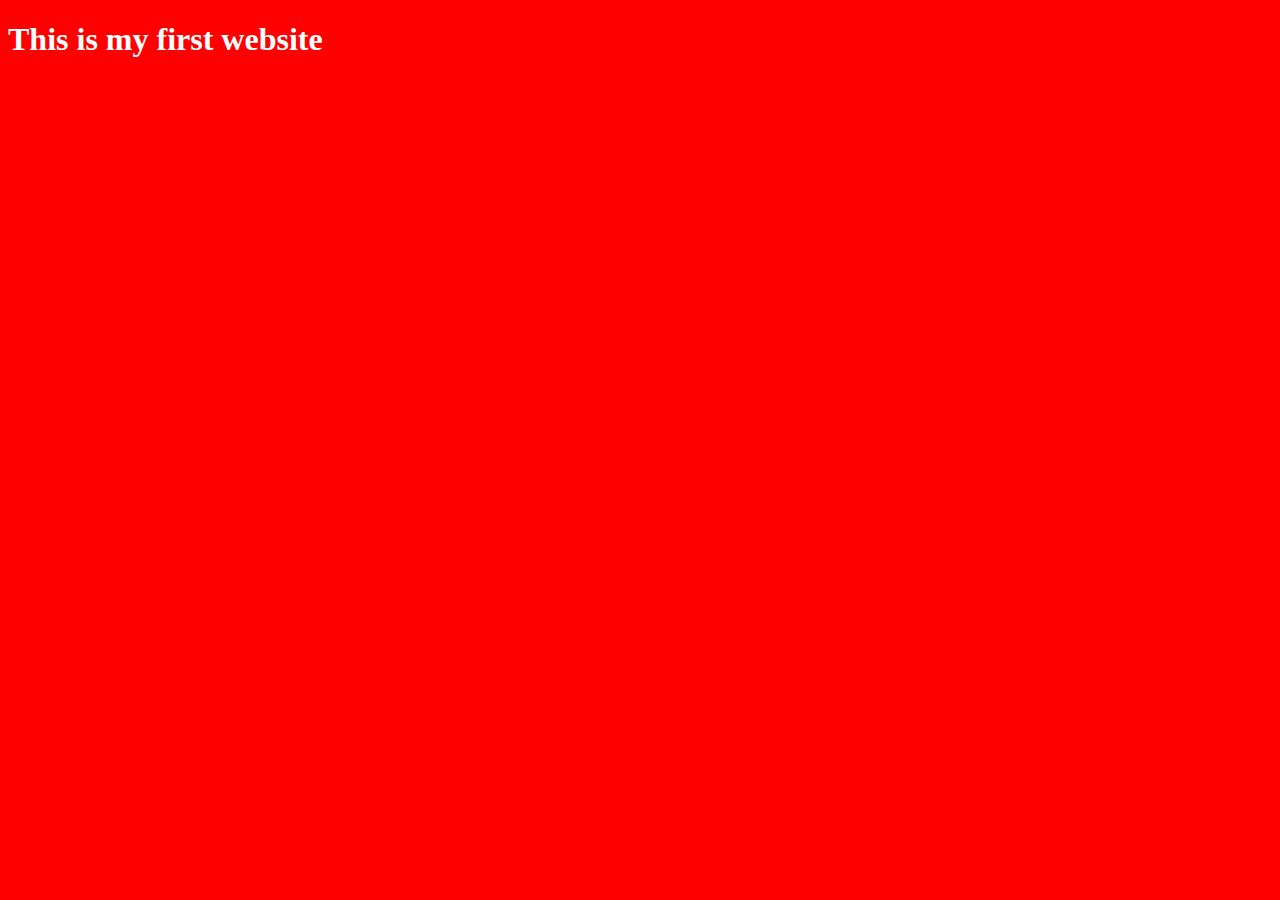
<file: index.html>
<!DOCTYPE html>
<html lang="en">
<head>
    <meta charset="UTF-8">
    <meta name="viewport" content="width=device-width, initial-scale=1.0">
    <title>My First Website</title>
    <link rel="stylesheet" href="style.css">
</head>
<body>
    <h1>This is my first website</h1>
    <!-- <video src="191354 (1080p).mp4" controls></video> -->
    <script src="script.js"></script>
</body>
</html>
</file>
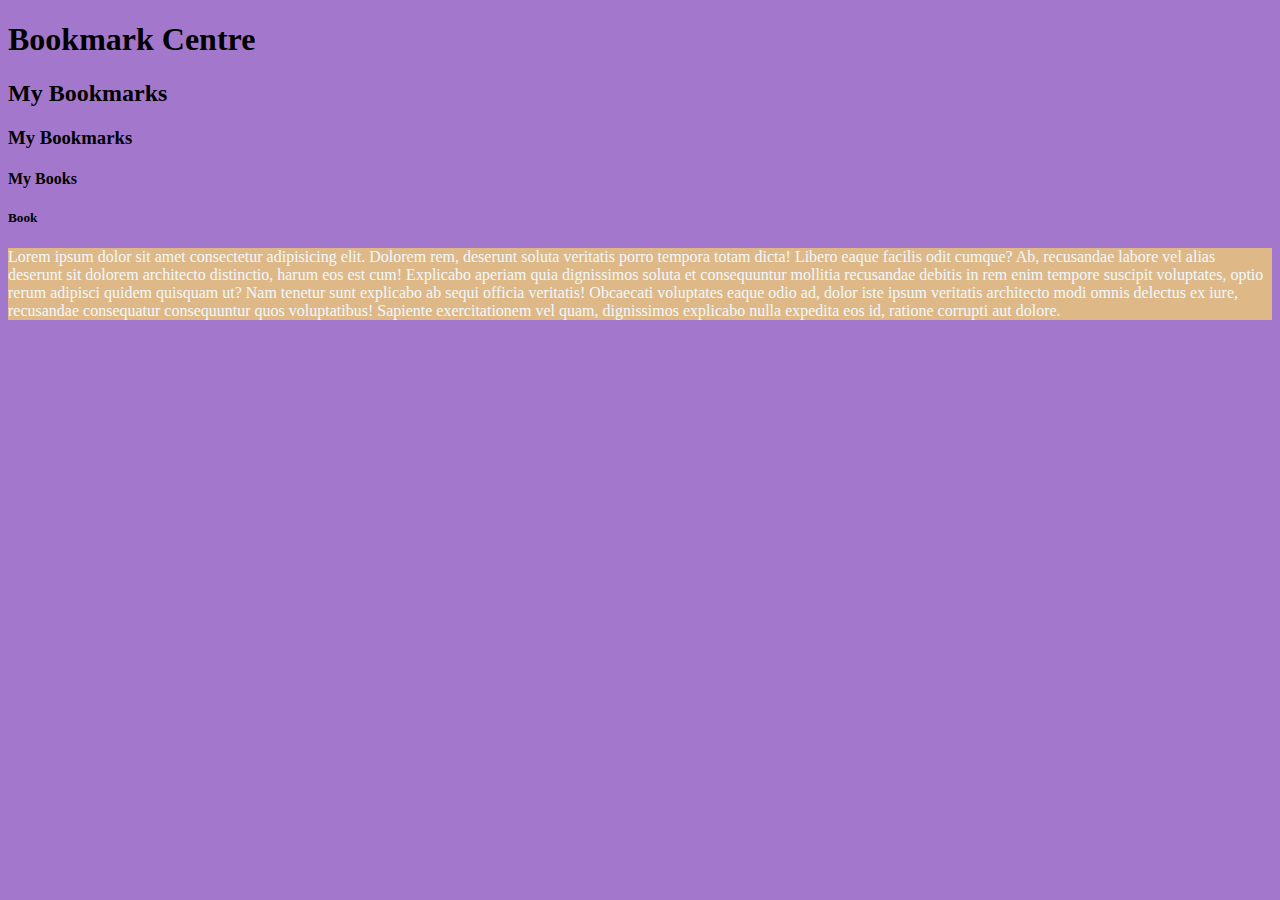
<file: vid4/index.html>
<!DOCTYPE html>
<html lang="en">
<head>
    <meta charset="UTF-8">
    <meta name="viewport" content="width=device-width, initial-scale=1.0">
    <title>My Bookmarks</title>
</head>
<body>
     <h1>Bookmark Centre</h1>
     <h2>My Bookmarks</h2>
     <h3>My Bookmarks</h3>
     <h4>My Books</h4>
     <h5>Book</h5>
     <p style="background-color: burlywood;color:aliceblue">Lorem ipsum dolor sit amet consectetur adipisicing elit. Dolorem rem, deserunt soluta veritatis porro tempora totam dicta! Libero eaque facilis odit cumque? Ab, recusandae labore vel alias deserunt sit dolorem architecto distinctio, harum eos est cum! Explicabo aperiam quia dignissimos soluta et consequuntur mollitia recusandae debitis in rem enim tempore suscipit voluptates, optio rerum adipisci quidem quisquam ut? Nam tenetur sunt explicabo ab sequi officia veritatis! Obcaecati voluptates eaque odio ad, dolor iste ipsum veritatis architecto modi omnis delectus ex iure, recusandae consequatur consequuntur quos voluptatibus! Sapiente exercitationem vel quam, dignissimos explicabo nulla expedita eos id, ratione corrupti aut dolore.
     </p>
    <link rel="stylesheet" href="style.css">
</body>
</html>
</file>
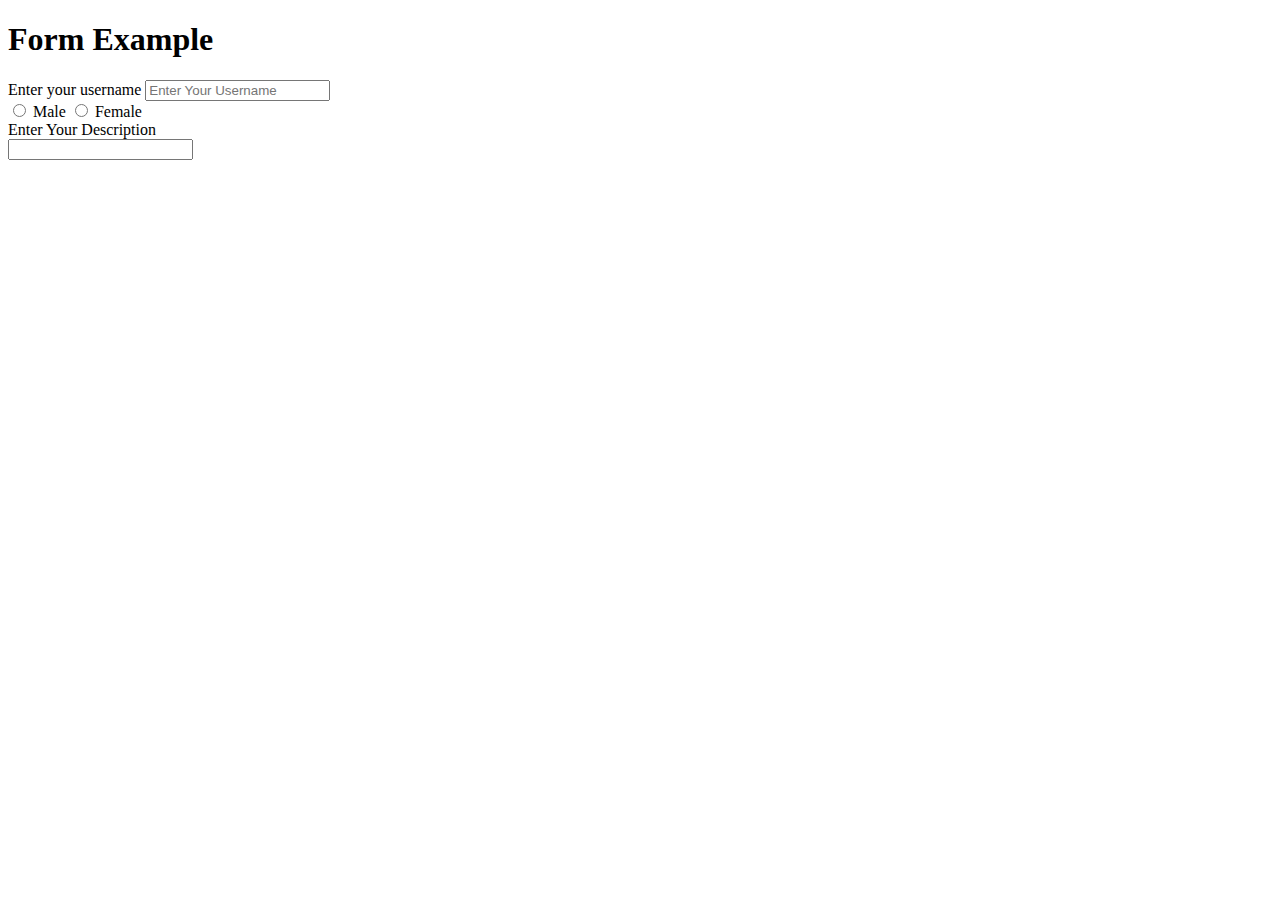
<file: vid6/index.html>
<!DOCTYPE html>
<html lang="en">
<head>
    <meta charset="UTF-8">
    <meta name="viewport" content="width=device-width, initial-scale=1.0">
    <title>Form Example</title>
</head>
<body>
    <h1>Form Example</h1>
    <form action="post">
        <label for="username">Enter your username</label>
        <input type="text" id="username" name="username" placeholder="Enter Your Username">
        <div>
            <input type="radio" name="gender" id="male" value="male">
            <label for="male">Male</label>
            <input type="radio" name="gender" id="female" value="female">
            <label for="female">Female</label>
        </div>
        <div>
            <label for="Description">Enter Your Description</label>
            <br>
            <input type="textarea" name="Description" id="Description">
        </div>
    </form>
</body>
</html>
</file>
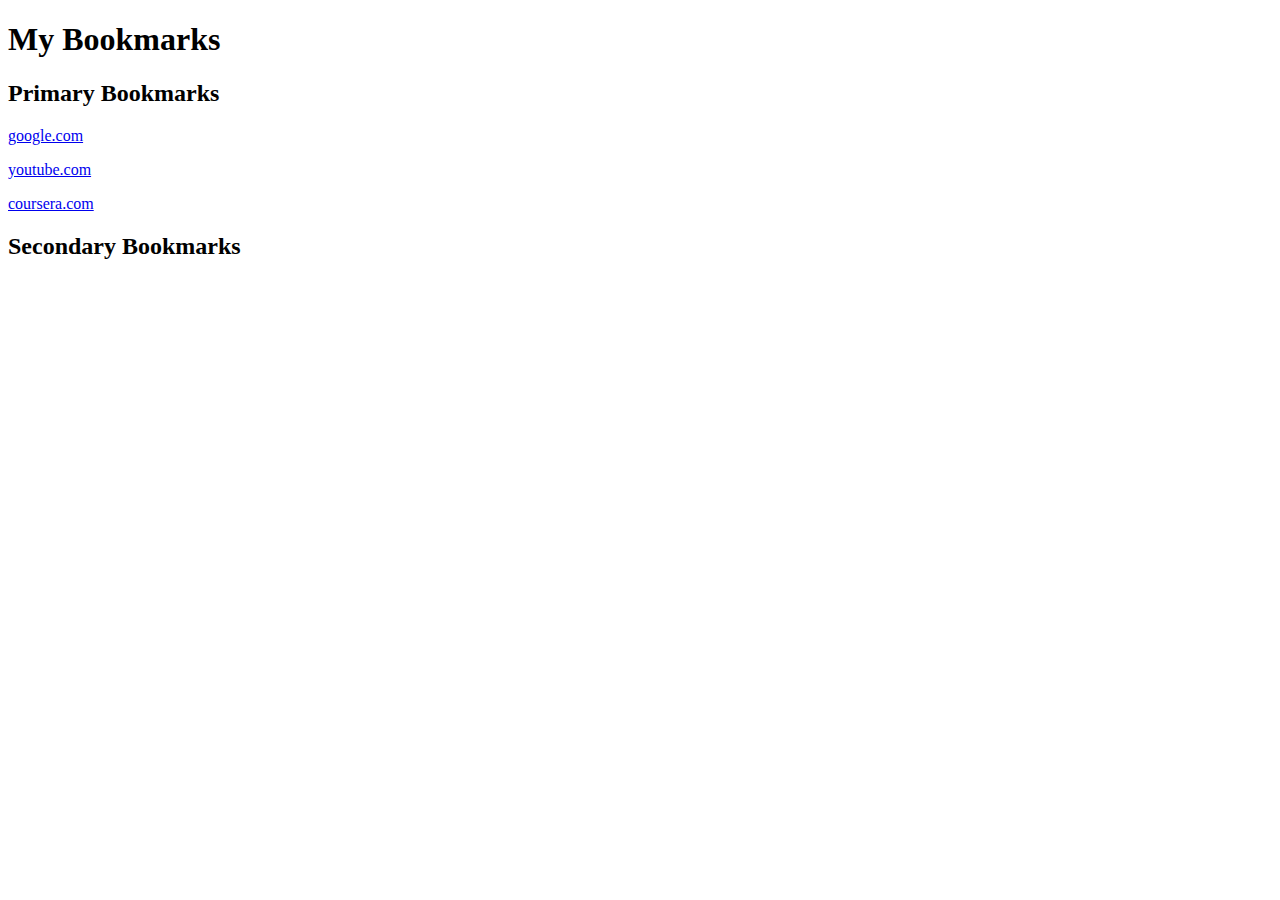
<file: vid4/bookmark-manager.html>
<!DOCTYPE html>
<html lang="en">
<head>
    <meta charset="UTF-8">
    <meta name="viewport" content="width=device-width, initial-scale=1.0">
    <title>Bookmark Manager</title>
</head>
<body>
    <h1>My Bookmarks</h1>
    <h2>Primary Bookmarks</h2>
    <p><a target="_blank" href="https://www.google.com/">google.com</a></p>
    <p><a target="_blank" href="https://www.youtube.com/">youtube.com</a></p>
    <p><a target="_blank" href="https://www.coursera.com/">coursera.com</a></p>
    <h2>Secondary Bookmarks</h2>
</body>
</html>
</file>
<file: style.css>
body{
    background-color: red;
    color: white;
}
</file>
<file: vid4/style.css>
body{
    background-color: rgb(163, 120, 204);
}
</file>
